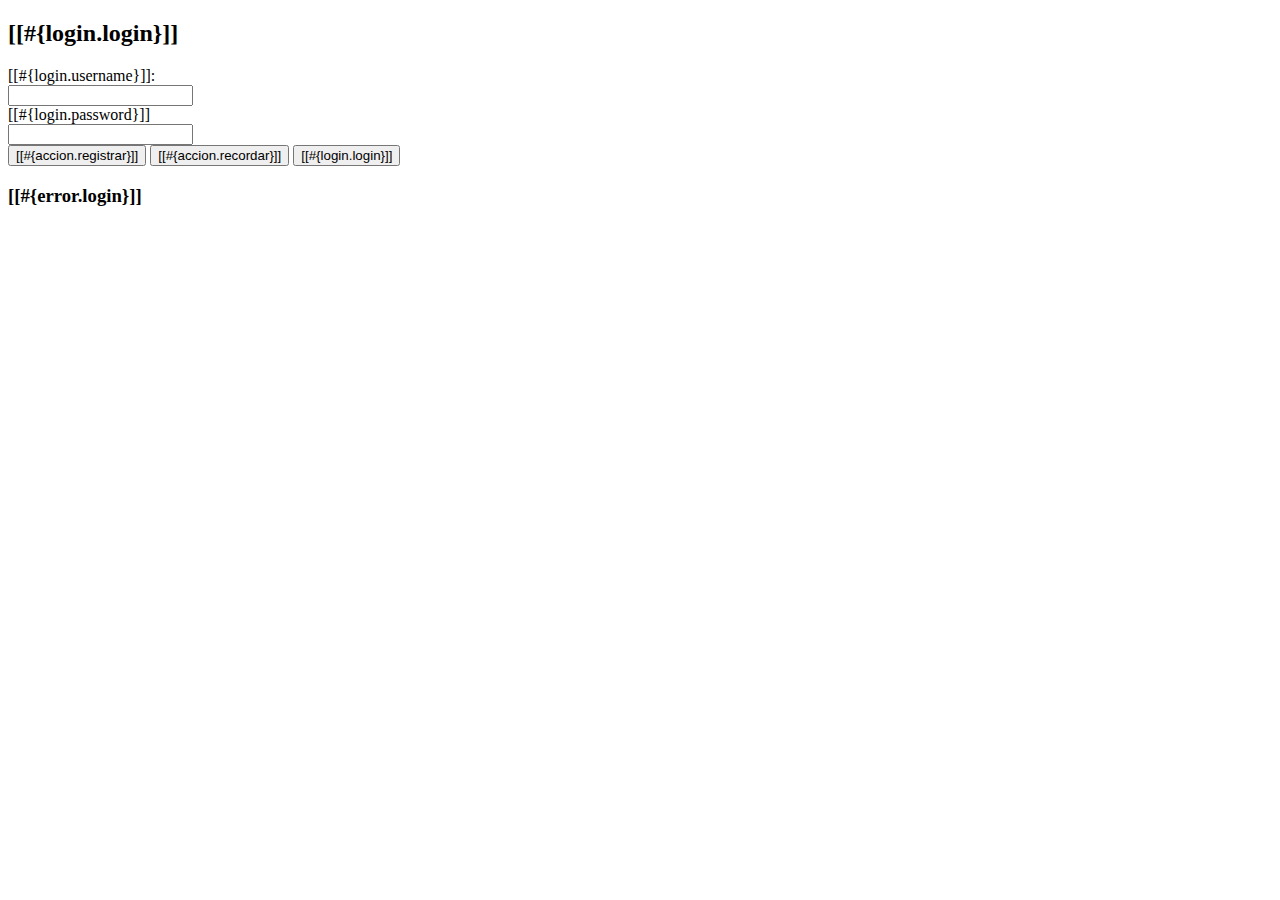
<file: src/main/resources/templates/login.html>
<!DOCTYPE html>
<html xmlns="http://www.w3.org/1999/xhtml"
      xmlns:sec="http://www.thymeleaf.org/thymeleaf-extras-springsecurity6"
      xmlns:th="http://www.thymeleaf.org">
    <head th:replace="~{layout/plantilla :: head}">
        <title>lapagina</title> 
    </head>
    <body>        
        <header th:replace="~{layout/plantilla :: header}"/>
        <div class="container my-5">
            <div class="row align-items-center"> 
                <div class="col-md-3"></div>
                <div class="col-md-6">
                    <div class="card">
                        <div class="card-header bg-success"><h2>[[#{login.login}]]</h2></div>
                        <div class="card-body">
                            <form method="POST" th:action="@{/login}">
                                <div class="form-group row my-3">
                                    <label class="col-md-5 my-auto" for="username"><i class="fas fa-user-lock"></i>[[#{login.username}]]:</label>
                                    <div class="col-md-7 my-auto">
                                        <input class="form-control" type="text" name="username" id="username"/></div></div>
                                <div class="form-group row my-3">
                                    <label class="col-md-5 my-auto" for="password"><i class="fas fa-key"></i>[[#{login.password}]]</label>
                                    <div class="col-md-7 my-auto"><input class="form-control" type="password" name="password" id="password"/></div></div>
                                <div class="card-footer col text-center">
                                    <button class="btn btn-primary" >
                                        <a th:href="@{/registro/nuevo}" class="btn"><i class="fas fa-user-plus"></i> [[#{accion.registrar}]]</a></button>
                                    <button class="btn btn-info" >                                        
                                        <a th:href="@{/registro/recordar}" class="btn"><i class="fas fa-envelope"></i> [[#{accion.recordar}]]</a></button>
                                    <button class="btn btn-success" type="submit">
                                        <span class="btn"><i class="fas fa-sign-in-alt"></i>
                                            [[#{login.login}]]</span></button>
                                </div>
                            </form>                            
                        </div>
                    </div>
                    <div th:if="${param.error != null}">
                        <h3>[[#{error.login}]]</h3>
                    </div>
                </div>
            </div>           
        </div>
        <footer th:replace="~{layout/plantilla :: footer}"/>
    </body>
</html>
</file>
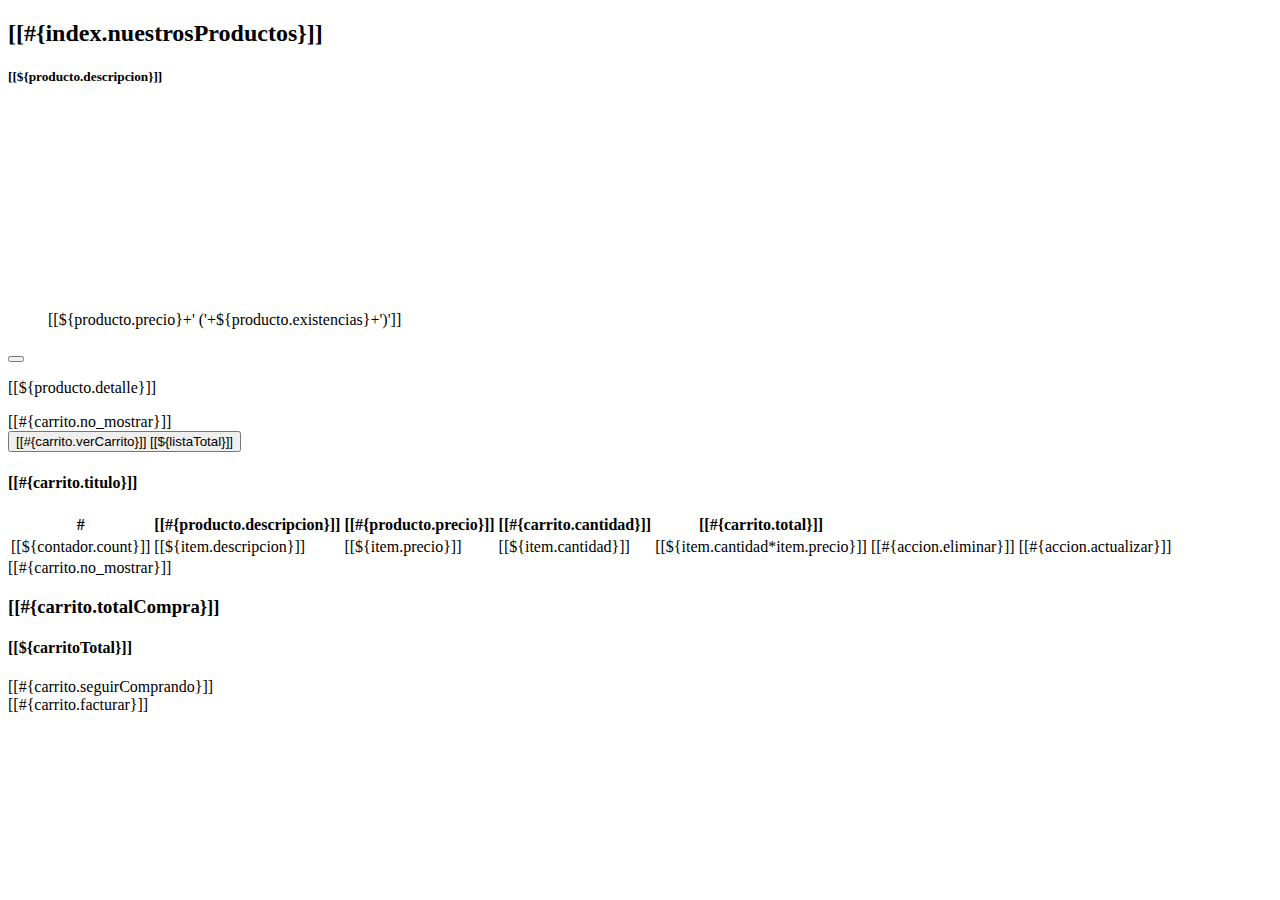
<file: src/main/resources/templates/carrito/fragmentos.html>
<!DOCTYPE html>
<html xmlns:th="http://www.thymeleaf.org"
      xmlns="http://www.w3.org/1999/xhtml"
      xmlns:sec="http://thymeleaf.org/extras/spring-security">
    <head th:replace="~{layout/plantilla :: head}">
        <title>TechShop</title>
    </head>
    <body>
        <section th:fragment="listadoProductos" id="productos">
            <div class="container">
                <div class="row row-cols-2" >
                    <h2 class="inline">[[#{index.nuestrosProductos}]]</h2>
                    <div id="resultsBlock"></div></div>
                <div class="row row-cols-3" 
                     th:if="${productos != null and !productos.empty}">
                    <div class="card" th:each="producto : ${productos}">
                        <div class="card-body">
                            <h5 class="card-title">[[${producto.descripcion}]]</h5>
                            <figure>
                                <img th:src="@{${producto.rutaImagen}}" height="200"/>
                                <figcaption>[[${producto.precio}+' ('+${producto.existencias}+')']]
                                </figcaption>
                            </figure>
                            <form>
                                <input type="hidden" name="texto" th:value="${producto.idProducto}"/>
                                <input type="hidden" name="texto" th:value="${producto.existencias}"/>
                                <button class="btn btn-ligth" id="addCar" 
                                        name="addCar" onclick="addCard(this.form)" 
                                        type="button"><i class="fas fa-cart-plus"></i></button>
                            </form>
                            <p class="card-text">[[${producto.detalle}]]</p>                            
                        </div>
                    </div>
                </div>
                <div th:if="${productos == null or productos.empty}">
                    [[#{carrito.no_mostrar}]]</div>
            </div>
        </section>

        <div th:fragment="verCarrito" th:unless="${#lists.isEmpty(listaItems)}">            
            <form action="/carrito/listado">
                <button
                    type="submit"
                    class="btn btn-primary">
                    <i class="fas fa-cart-plus"></i>
                    [[#{carrito.verCarrito}]] [[${listaTotal}]]
                </button>
            </form>
        </div>     

        <section th:fragment="listadoCarrito" id="items">
            <div class="container">
                <div class="row">
                    <div class="col-md-9">
                        <div class="card">
                            <div class="card-header">
                                <h4>[[#{carrito.titulo}]]</h4>
                            </div>
                            <div th:if="${items != null and !items.empty}">
                                <table class="table table-stryped">
                                    <thead class="thead-dark">
                                        <tr>
                                            <th>#</th>
                                            <th>[[#{producto.descripcion}]]</th>
                                            <th>[[#{producto.precio}]]</th>
                                            <th>[[#{carrito.cantidad}]]</th>
                                            <th>[[#{carrito.total}]]</th>
                                            <th></th>
                                            <th></th>
                                        </tr>
                                    </thead>
                                    <tbody>
                                        <tr th:each="item, contador : ${items}">
                                            <td>[[${contador.count}]]</td>
                                            <td>[[${item.descripcion}]]</td>
                                            <td class="text-end">[[${item.precio}]]</td>
                                            <td class="text-center">[[${item.cantidad}]]</td>
                                            <td class="text-center">[[${item.cantidad*item.precio}]]</td>
                                            <td>
                                                <a th:href="@{/carrito/eliminar/}+${item.idProducto}"
                                                   class="btn btn-danger">
                                                    <i class='fas fa-trash'></i> [[#{accion.eliminar}]]
                                                </a>
                                            </td>
                                            <td>
                                                <a th:href="@{/carrito/modificar/}+${item.idProducto}"
                                                   class="btn btn-success">
                                                    <i class='fas fa-pencil'></i> [[#{accion.actualizar}]]
                                                </a>
                                            </td>
                                        </tr>
                                    </tbody>
                                </table>
                            </div>
                            <div class="text-center p-2" th:if="${items== null or items.empty}">
                                [[#{carrito.no_mostrar}]]
                            </div>
                        </div>
                    </div>
                    <div class="col-md-3">
                        <div class="card text-center bg-primary text-white mb-3">
                            <div class="card-body">
                                <h3>[[#{carrito.totalCompra}]]</h3>
                                <h4 class="fs-4">
                                    [[${carritoTotal}]]
                                </h4>
                            </div>
                        </div>
                        <div class="card text-center bg-success text-white mb-3">
                            <div class="card-body">
                                <a th:href="@{/}"
                                   class="btn btn-success">
                                    <i class='fas fa-reply'></i> [[#{carrito.seguirComprando}]]
                                </a>
                            </div>
                        </div>
                        <div class="card text-center bg-info text-white mb-3">
                            <div class="card-body">
                                <a th:href="@{/facturar/carrito}"
                                   class="btn btn-info">
                                    <i class='fas fa-fordward'></i> [[#{carrito.facturar}]]
                                </a>
                            </div>
                        </div> 
                    </div>
                </div>
            </div>
        </section>
    </body>
</html>
</file>
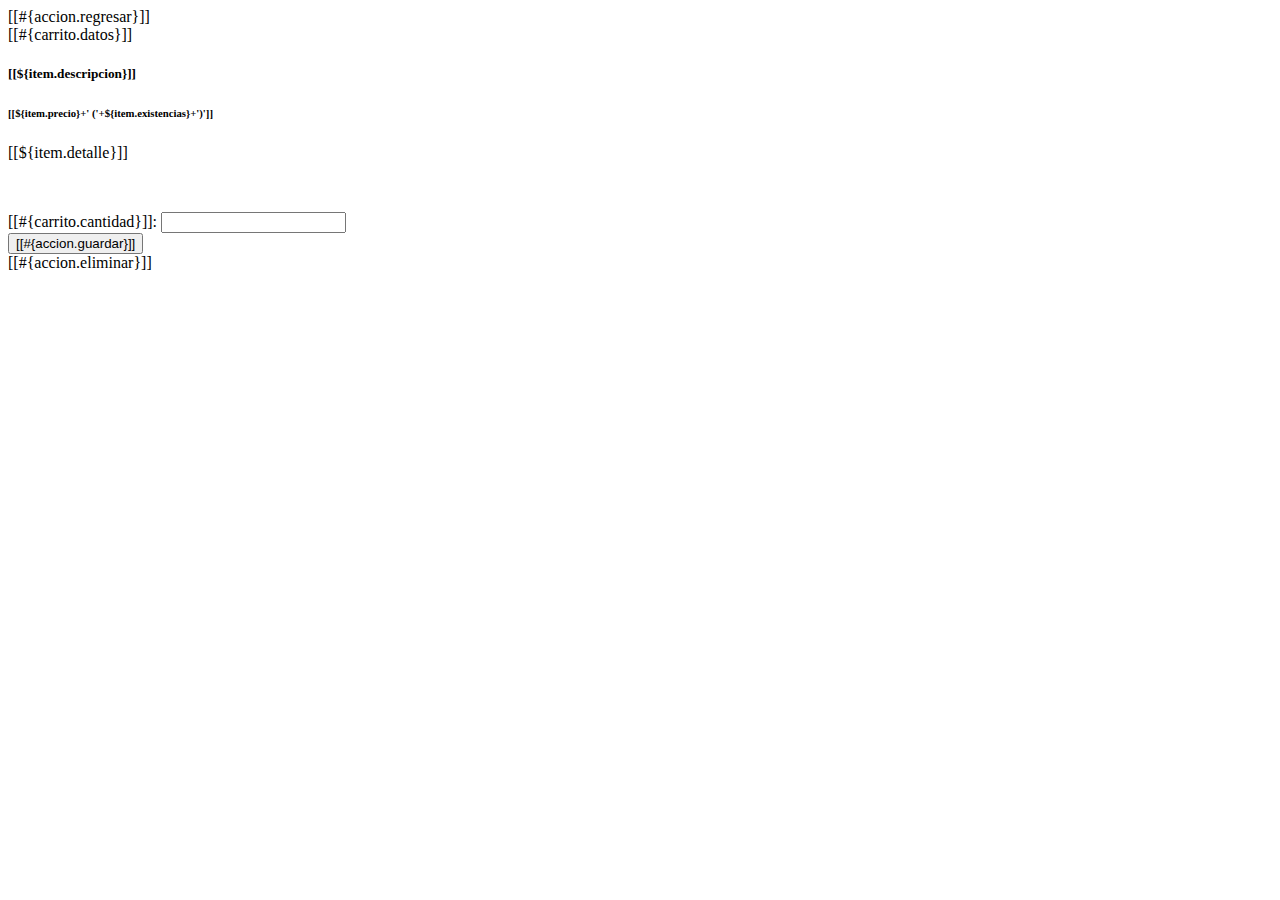
<file: src/main/resources/templates/carrito/modificar.html>
<!DOCTYPE html>
<html xmlns:th="http://www.thymeleaf.org"
      xmlns="http://www.w3.org/1999/xhtml"
      xmlns:sec="http://thymeleaf.org/extras/spring-security">
    <head th:replace="~{layout/plantilla :: head}">
        <title>TechShop</title>
    </head>
    <body>
        <header th:replace="~{layout/plantilla :: header}"/>

        <div class="container">
            <div class="row row-cols-6" >
                <a th:href="@{/carrito/listado}" class="btn btn-primary">
                    <i class='fas fa-reply'></i> [[#{accion.regresar}]]</a>
            </div>
            <div class="row row-cols-2">
                <div class="card">
                    <div class="card-header">[[#{carrito.datos}]]</div>
                    <div class="card-body">
                        <h5 class="card-title">[[${item.descripcion}]]</h5>
                        <h6 class="card-subtitle mb-2 text-muted text-end">
                            [[${item.precio}+' ('+${item.existencias}+')']]</h6>
                        <p class="card-text">[[${item.detalle}]]</p>
                    </div>
                </div>
                <div class="card">                    
                    <div class="card-body">
                        <figure><img th:src="@{${item.rutaImagen}}" width="120"/></figure>
                        <form th:action="@{/carrito/guardar}"
                              method="post"
                              th:object="${item}">
                            <input type="hidden" name="idProducto" th:field="*{idProducto}"/>
                            <div class="form-group">
                                <label for="cantidad">[[#{carrito.cantidad}]]:</label>
                                <input type="number" name="cantidad" th:field="*{cantidad}" 
                                       min='1' th:max="${item.existencias}"/></div>                
                            <div class="form-group">                    
                                <button class="btn btn-success" type="submit" name="guardar">
                                    <i class='fas fa-save'></i> [[#{accion.guardar}]]</button>
                            </div>
                        </form>
                        <a th:href="@{/carrito/eliminar/}+${item.idProducto}"
                           class="btn btn-danger">
                            <i class='fas fa-trash'></i> [[#{accion.eliminar}]]
                        </a>
                    </div>
                </div>
            </div>
        </div>

        <footer th:replace="~{layout/plantilla :: footer}"/>

    </body>
</html>
</file>
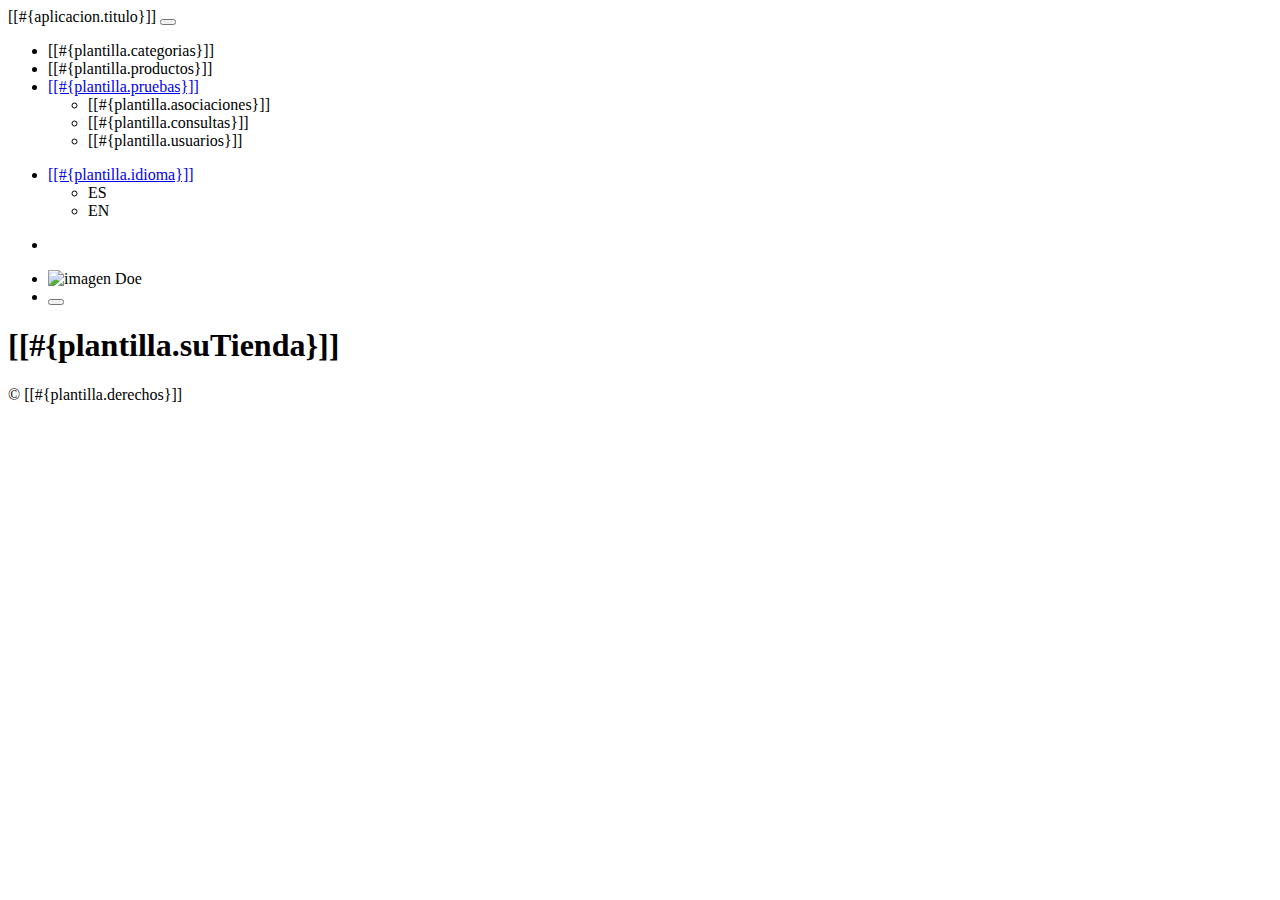
<file: src/main/resources/templates/layout/plantilla.html>
<!DOCTYPE html>
<html
    xmlns="http://www.w3.org/1999/xhtml"
    xmlns:sec="http://www.thymeleaf.org/thymeleaf-extras-springsecurity6"
    xmlns:th="http://www.thymeleaf.org">
    <head th:fragment="head">
        <title>TechShop</title> 
        <meta charset="UTF-8"/>
        <link th:href="@{/webjars/bootstrap/css/bootstrap.min.css}" rel="stylesheet"/>
        <link th:href="@{/webjars/font-awesome/css/all.css}" rel="stylesheet"/>
        <script th:src="@{/js/rutinas.js}"></script>
        <script th:src="@{/webjars/jquery/jquery.min.js}"></script>
        <script th:src="@{/webjars/popper.js/umd/popper.min.js}"></script>
        <script th:src="@{/webjars/bootstrap/js/bootstrap.min.js}"></script>
    </head>
    <body>
        <header th:fragment="header" class="header">
            <nav class="navbar navbar-expand-sm navbar-dark bg-dark p-0">
                <div class="container">
                    <a th:href="@{/}" class="navbar-brand">[[#{aplicacion.titulo}]]</a>
                    <button class="navbar-toggler" data-bs-toggle="collapse" data-bs-target="#navbarCollapse">
                        <span class="navbar-toggler-icon"></span>
                    </button>
                    <div class="collapse navbar-collapse justify-content-between" id="navbarCollapse">
                        <ul class="navbar-nav" sec:authorize="hasRole('ROLE_VENDEDOR')">
                            <li class="nav-item px-2"><a class="nav-link" th:href="@{/categoria/listado}">[[#{plantilla.categorias}]]</a></li>
                            <li class="nav-item px-2"><a class="nav-link" th:href="@{/producto/listado}">[[#{plantilla.productos}]]</a></li>                           
                            <li class="nav-item dropdown" sec:authorize="hasRole('ROLE_ADMIN')">
                                <a class="nav-link dropdown-toggle" 
                                   data-bs-toggle="dropdown" 
                                   href="#" 
                                   role="button" 
                                   aria-expanded="false">[[#{plantilla.pruebas}]]</a>
                                <ul class="dropdown-menu dropdown-menu-dark">
                                    <li><a class="dropdown-item" th:href="@{/pruebas/listado}">[[#{plantilla.asociaciones}]]</a></li>
                                    <li><a class="dropdown-item" th:href="@{/pruebas/listado2}">[[#{plantilla.consultas}]]</a></li>
                                    <li><a class="dropdown-item" th:href="@{/usuario/listado}">[[#{plantilla.usuarios}]]</a></li>
                                </ul>
                            </li>

                        </ul>
                        <ul class="navbar-nav">
                            <li class="nav-item dropdown">
                                <a class="nav-link dropdown-toggle" data-bs-toggle="dropdown" href="#" role="button" aria-expanded="false">[[#{plantilla.idioma}]]</a>
                                <ul class="dropdown-menu dropdown-menu-dark">
                                    <li><a class="dropdown-item"  th:href="@{/(lang=es)}">ES</a></li>
                                    <li><a class="dropdown-item" th:href="@{/(lang=en)}">EN</a></li>
                                </ul>
                            </li>
                        </ul>

                        <ul class='navbar-nav' sec:authorize='!isAuthenticated()'>
                            <li class='nav-item px-2'>
                                <a class='nav-menu-link nav-link'
                                   th:href='@{/login}'>
                                    <i class='fas fa-sign-in-alt'></i>
                                </a>
                            </li>
                        </ul>
                        <ul class='navbar-nav' sec:authorize='isAuthenticated()'>
                            <li class='nav-item text-white my-auto'>
                                <img th:src='@{${session.imagenUsuario}}'
                                     alt='imagen'
                                     height="40"
                                     class='rounded-circle'/>
                                <span sec:authentication='name'>Doe</span>
                            </li>
                            <li class='nav-item text-white my-auto'>
                                <form method="post" 
                                      th:action='@{/logout}'>
                                    <button class='btn btn-dark'>
                                        <i class='fas fa-sign-out-alt'></i>      
                                    </button>
                                </form>
                            </li>                             
                        </ul>
                    </div>
                </div>
            </nav>
            <section id="main-header" class="py-2 bg-success text-white">
                <div class="container">
                    <div class="row">
                        <div class="col-md-6">
                            <h1><i class="fas fa-cog"></i> [[#{plantilla.suTienda}]]</h1>
                        </div>
                    </div>
                </div>
            </section>
        </header>

        <footer th:fragment="footer" 
                class="bg-info text-white mt-5 p-2">
            <div class="container">
                <div class="col">
                    <p>&COPY; [[#{plantilla.derechos}]]</p>
                </div>
            </div>
        </footer>
    </body>
</html>
</file>
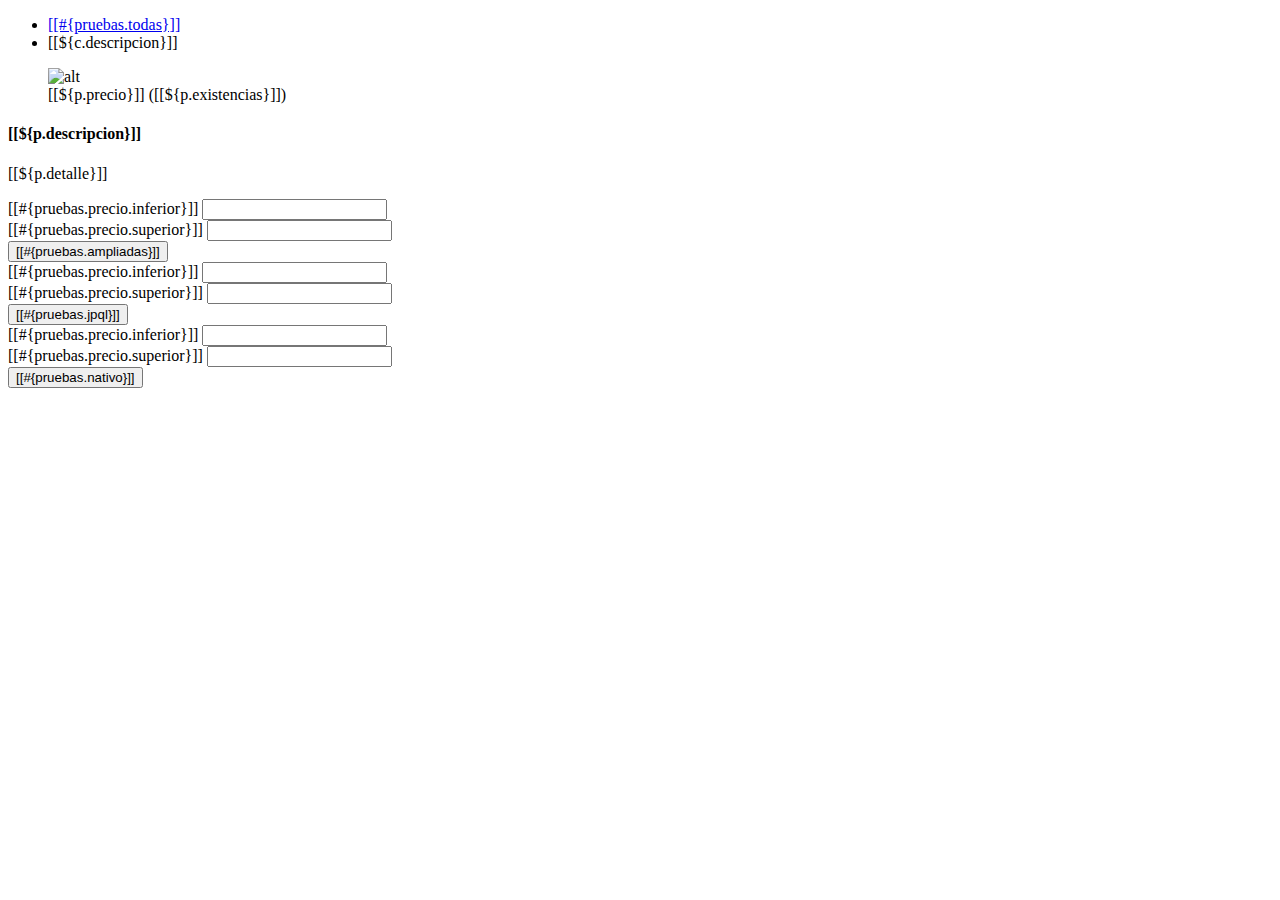
<file: src/main/resources/templates/pruebas/fragmentos.html>
<!DOCTYPE html>
<html xmlns="http://www.w3.org/1999/xhtml"
      xmlns:th="http://www.thymeleaf.org"
      xmlns:sec="http://www.thymeleaf.org/thymeleaf-extras-springsecurity6">
    <head th:replace="~{layout/plantilla :: head}">
        <title>TechShop</title>
    </head>
    <body>
        <!-- 1 Sección para crear los tabs de las categorias-->
        <section th:fragment="tabsCategorias" id="categorias">
            <div class="row py-4">
                <ul class="nav nav-tabs">
                    <li class="nav-item">
                        <a class="nav-link"
                           href="/pruebas/listado"
                           >[[#{pruebas.todas}]]</a>
                    </li>
                    <li th:each="c : ${categorias}"
                        class="nav-item">
                        <a class="nav-link"
                           th:href="@{/pruebas/listado/}+${c.idCategoria}"
                           >[[${c.descripcion}]]</a>
                    </li>
                </ul>
            </div>
        </section>

        <!-- 2 Fragmento para el listado de productos en bonito -->
        <section th:fragment="listadoProductos" id="productos">
            <div class="row row-cols-3">
                <div class="card p-2" th:each="p : ${productos}">
                    <figure>
                        <img th:src="${p.rutaImagen}"
                             height="200" alt="alt"/>
                        <figcaption>
                            [[${p.precio}]] ([[${p.existencias}]])
                        </figcaption>
                    </figure>
                    <div class="card-header">
                        <h4 class="card-title">[[${p.descripcion}]]</h4>
                    </div>
                    <div class="card-body">
                        <p class="card-text">[[${p.detalle}]]</p>
                    </div>
                </div>
            </div>
        </section>

        <!-- 3 Sección para crear los filtros de las consultas de productos por precio-->
        <section th:fragment="filtros">
            <div class="row py-4">
                <div class="col-md-4">
                    <form method="POST" 
                          th:action="@{/pruebas/query1}">
                        <div class="card">
                            <div class="card-body">
                                <div class="mb-3">
                                    <label for="fechaInf">
                                        [[#{pruebas.precio.inferior}]]</label>
                                    <input type="number" 
                                           class="form-control"
                                           th:value="${precioInf}"
                                           th:name="precioInf"
                                           required="true"/>
                                </div>

                                <div class="mb-3">
                                    <label for="fechaSup">
                                        [[#{pruebas.precio.superior}]]</label>
                                    <input type="number" 
                                           class="form-control"
                                           th:value="${precioSup}"
                                           th:name="precioSup"
                                           required="true"/>
                                </div>
                            </div>
                            <div class="card-footer text-center">
                                <button type="submit" 
                                        class="btn btn-primary">
                                    <i class="fas-fa-check"></i> [[#{pruebas.ampliadas}]]
                                </button>
                            </div>
                        </div>
                    </form>                    
                </div>

                <div class="col-md-4">
                    <form method="POST" 
                          th:action="@{/pruebas/query2}">
                        <div class="card">
                            <div class="card-body">
                                <div class="mb-3">
                                    <label for="fechaInf">
                                        [[#{pruebas.precio.inferior}]]</label>
                                    <input type="number" 
                                           class="form-control"
                                           th:value="${precioInf}"
                                           th:name="precioInf"
                                           required="true"/>
                                </div>

                                <div class="mb-3">
                                    <label for="fechaSup">
                                        [[#{pruebas.precio.superior}]]</label>
                                    <input type="number" 
                                           class="form-control"
                                           th:value="${precioSup}"
                                           th:name="precioSup"
                                           required="true"/>
                                </div>
                            </div>
                            <div class="card-footer text-center">
                                <button type="submit" 
                                        class="btn btn-primary">
                                    <i class="fas-fa-check"></i> [[#{pruebas.jpql}]]
                                </button>
                            </div>
                        </div>
                    </form>                    
                </div>
                
                <div class="col-md-4">
                    <form method="POST" 
                          th:action="@{/pruebas/query3}">
                        <div class="card">
                            <div class="card-body">
                                <div class="mb-3">
                                    <label for="fechaInf">
                                        [[#{pruebas.precio.inferior}]]</label>
                                    <input type="number" 
                                           class="form-control"
                                           th:value="${precioInf}"
                                           th:name="precioInf"
                                           required="true"/>
                                </div>

                                <div class="mb-3">
                                    <label for="fechaSup">
                                        [[#{pruebas.precio.superior}]]</label>
                                    <input type="number" 
                                           class="form-control"
                                           th:value="${precioSup}"
                                           th:name="precioSup"
                                           required="true"/>
                                </div>
                            </div>
                            <div class="card-footer text-center">
                                <button type="submit" 
                                        class="btn btn-primary">
                                    <i class="fas-fa-check"></i> [[#{pruebas.nativo}]]
                                </button>
                            </div>
                        </div>
                    </form>                    
                </div>
                
            </div>
        </section>

    </body>
</html>
</file>
